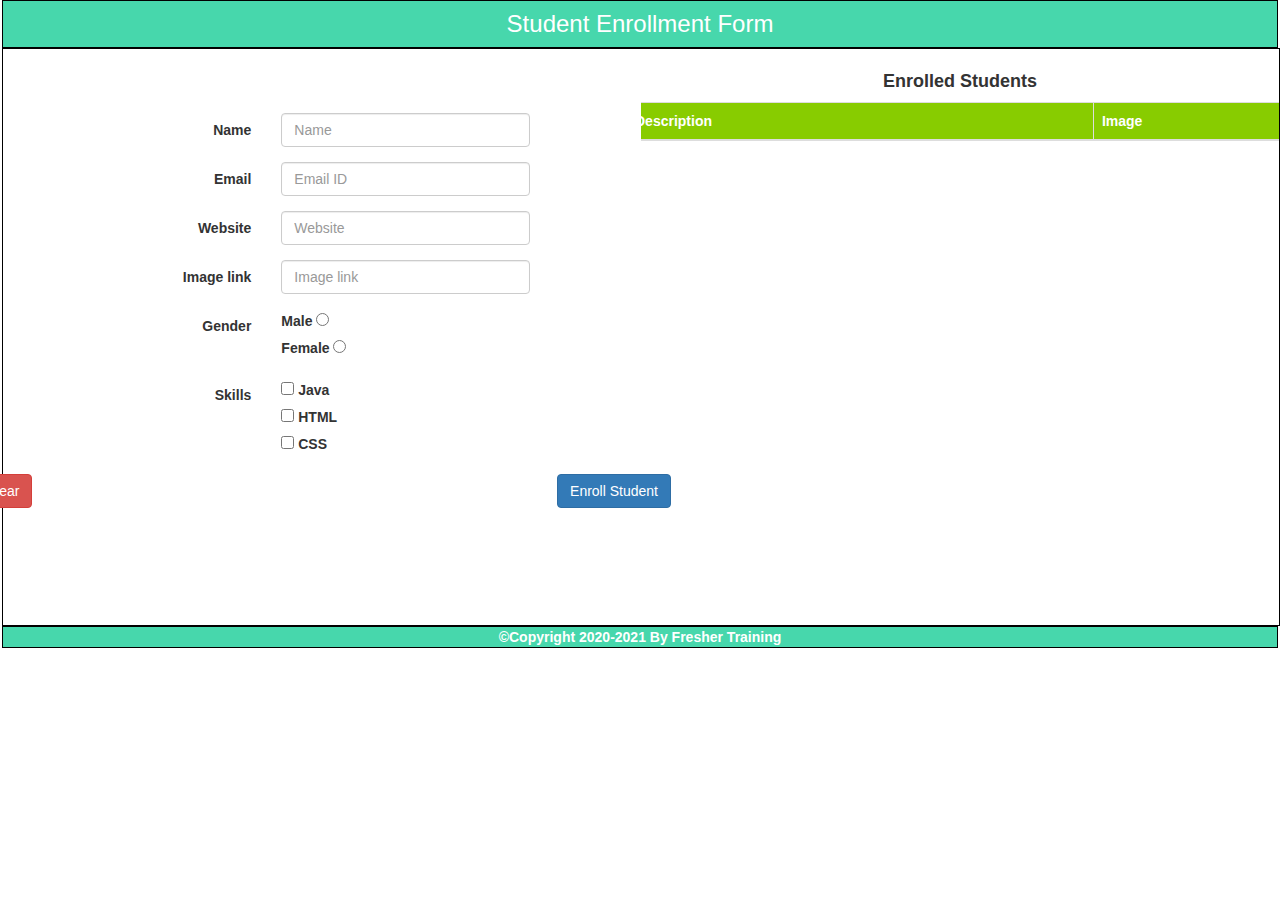
<file: index.html>
<!doctype html>
<html lang="en">
  <head>
    <!-- Required meta tags -->
    <meta charset="utf-8">
    <!-- For Responsive Look -->
    <meta name="viewport" content="width=device-width, initial-scale=1">

    <!-- Bootstrap CSS -->
    <link href="https://cdn.jsdelivr.net/npm/bootstrap@5.0.1/dist/css/bootstrap.min.css" rel="stylesheet" integrity="sha384-+0n0xVW2eSR5OomGNYDnhzAbDsOXxcvSN1TPprVMTNDbiYZCxYbOOl7+AMvyTG2x" crossorigin="anonymous">
    <link rel="stylesheet" href="https://maxcdn.bootstrapcdn.com/bootstrap/3.4.1/css/bootstrap.min.css">

    <!--Bootstrap Bundle with Popper -->
    <script src="https://cdn.jsdelivr.net/npm/bootstrap@5.0.1/dist/js/bootstrap.bundle.min.js" integrity="sha384-gtEjrD/SeCtmISkJkNUaaKMoLD0//ElJ19smozuHV6z3Iehds+3Ulb9Bn9Plx0x4" crossorigin="anonymous"></script>

    <script src="https://ajax.googleapis.com/ajax/libs/jquery/3.5.1/jquery.min.js"></script>


    <script src="myScript.js"></script>


    <link rel = "stylesheet" href = "Style.css">


    <title>Student Enrollment Form</title>
  </head>
    <body>
      <header>
        <h3>Student Enrollment Form</h3>
      </header>

      <div class="container-fluid">
      <!--Form -->
        <div class="row no-gutters">
          <div class="col-md-6 no-gutters" id="div1">
            
            <form name = "EnrollmentForm" method = "post" onsubmit="isValidForm(); return false" class = "form-horizontal">
              <!--UserNameor UserName -->
              <div class="row">
                <div class="form-group">
                    <label class="col-sm-5 text-center control-label" UserName="UserName">Name</label>
                    <div class="col-sm-5">
                      <input type="text" class="form-control" name="Name" id="UserName" placeholder="Name" required>
                    </div>
                </div>
              </div>

              <!--For Email -->
              <div class="row">
                <div class="form-group">
                    <label class="col-sm-5 text-center control-label" for="Email">Email</label>
                    <div class="col-sm-5">
                      <input type="email" class="form-control" name="Email" id="Email" placeholder="Email ID" required>
                    </div>
                </div>
              </div>

              <!--Website link -->
              <div class="row">
                <div class="form-group">
                    <label class="col-sm-5 text-center control-label" for="Website">Website</label>
                    <div class="col-sm-5">
                      <input type="url" class="form-control" name="Website" id="Website" placeholder="Website" required>
                    </div>
                </div>
              </div>

              <!--Image link -->
              <div class="row">
                <div class="form-group">
                    <label class="col-sm-5 text-center control-label" for="ImageLink">Image link</label>
                    <div class="col-sm-5">
                      <input type="text" class="form-control" name="Image Link" id="ImageLink" placeholder="Image link" required>
                    </div>    
                </div>
              </div>

              <!--For Gender Option -->
              <div class="row">
                <div class="form-group">
                  <label class="col-sm-5 text-center control-label">Gender</label>
                  <div class="col-sm-5">
                    <div class="form-check">
                      <label class="form-check-label" for="Male">Male</label>
                      <input class="form-check-input" type="radio" name="Gender" id="Male" value="Male">
                    </div>

                    <div class="form-check">
                      <label class="form-check-label" for="Female">Female</label>
                      <input class="form-check-input" type="radio" name="Gender" id="Female" value="Female">
                    </div>
                  </div>
                </div>
              </div>

              <!--For Skills Option -->
              <div class="row">
                <div class="form-group">
                  <label class="col-sm-5 text-center control-label">Skills</label>
                  <div class="col-sm-5">
                    <div class="form-check-inline">
                      <input class="form-check-input" type="checkbox" name="Skills" id="Java" value="Java">
                      <label class="form-check-label" for="Java">Java</label>
                    </div>
                    <div class="form-check-inline">
                      <input class="form-check-input" type="checkbox" name="Skills" id="HTML" value="HTML">
                      <label class="form-check-label" for="HTML">HTML</label>
                    </div>
                    <div class="form-check-inline">
                      <input class="form-check-input" type="checkbox" name="Skills" id="CSS" value="CSS">
                      <label class="form-check-label" for="CSS">CSS</label>
                    </div>
                  </div>
                </div>
              </div>
            
              <!-- Buttons -->
              <div class="row">
                <div class="form-group">
                  <!-- Enroll Button -->
                  <div class = "row">
                    <div class = "col">
                      <button type="submit" class="btn btn-primary pull-right" id = "subBtn">Enroll Student</button>
                    </div>
                    <!-- Clear Button -->
                    <div class = "col">
                      <button type="reset" class="btn btn-danger">Clear</button>
                    </div>
                  </div>
                </div>
              </div>

            </form>
          </div>


          <div class="child2 col-md-6 no-gutters" id="div2" style= "overflow:auto;">
            <h4>Enrolled Students</h4>
            <div class = "table-responsive m-1 row" >
              <table class="table table-bordered border #88cc00" id = "UserTable">
              <thead>
                <tr>
                  <th scope="col" width="70%" style="background-color:#88cc00">Description</th>
                  <th scope="col" width="30%" style="background-color:#88cc00">Image</th>
                </tr>
              </thead>
            </table>
          </div>
        </div>
      </div>
    </div>

    <!-- Footer -->
    <footer>
      <!-- Copyright -->
        ©Copyright 2020-2021 By Fresher Training
    </footer>
  </body>
</html>
</file>
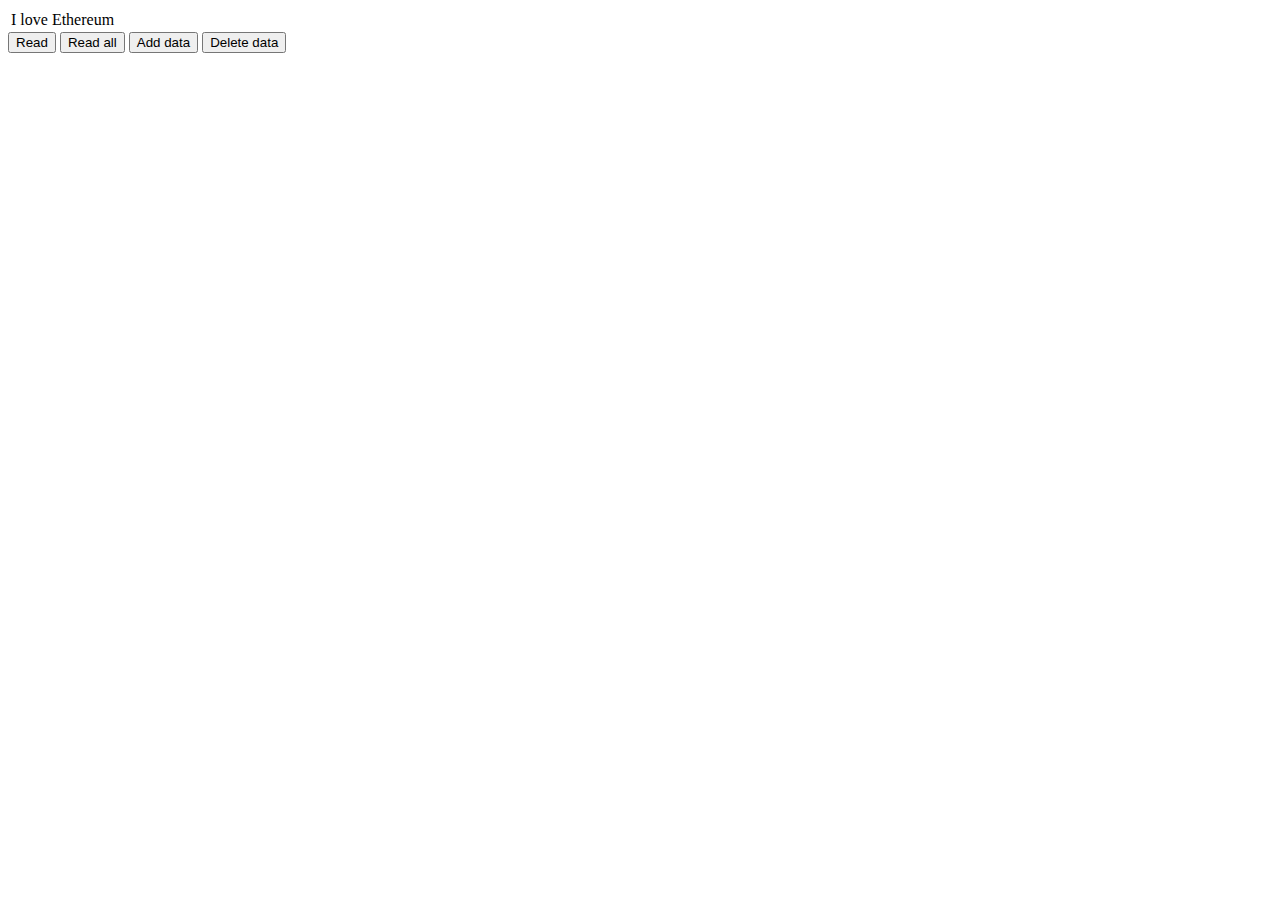
<file: test.html>
<!DOCTYPE html>

<html>
   <head>
      <meta http-equiv = "Content-Type" content = "text/html; charset = utf-8" />
      <script type = "text/javascript">
         
         const employeeData = [
            { id: "00-01", name: "gopal", age: 35, email: "gopal@tutorialspoint.com" },
            { id: "00-02", name: "prasad", age: 32, email: "prasad@tutorialspoint.com" }
         ];


         var db;
         var request = window.indexedDB.open("newDatabase", 1);
         
         request.onerror = function(event) {
            console.log("error: ");
         };
         
         request.onsuccess = function(event) {
            db = request.result;
            console.log("success: "+ db);
         };
         
         request.onupgradeneeded = function(event) {
            var db = event.target.result;
            var objectStore = db.createObjectStore("entry", {keyPath: "id"});
            
            for (var i in employeeData) {
               objectStore.add(employeeData[i]);
            }
         }
         
         function read() {
            var transaction = db.transaction(["entry"]);
            var objectStore = transaction.objectStore("entry");
            var request = objectStore.get("00-03");
            
            request.onerror = function(event) {
               alert("Unable to retrieve daa from database!");
            };
            
            request.onsuccess = function(event) {
               // Do something with the request.result!
               if(request.result) {
                  alert("Name: " + request.result.name + ", Age: " + request.result.age + ", Email: " + request.result.email);
               } else {
                  alert("Kenny couldn't be found in your database!");
               }
            };
         }
         
         function readAll() {
            var objectStore = db.transaction("entry").objectStore("entry");
            
            objectStore.openCursor().onsuccess = function(event) {
               var cursor = event.target.result;
               
               if (cursor) {
                  alert("Name for id " + cursor.key + " is " + cursor.value.name + ", Age: " + cursor.value.age + ", Email: " + cursor.value.email);
                  cursor.continue();
               } else {
                  alert("No more entries!");
               }
            };
         }
         
         function add() {
            var request = db.transaction(["entry"], "readwrite").objectStore("entry").add({ id: "00-03", name: "Kenny", age: 19, email: "kenny@planet.org"});
            
            request.onsuccess = function(event) {
               alert("Kenny has been added to your database.");
            };
            
            request.onerror = function(event) {
               alert("Unable to add data\r\nKenny is aready exist in your database! ");
            }
         }
         
         function remove() {
            var request = db.transaction(["entry"], "readwrite")
            .objectStore("entry")
            .delete("00-03");
            
            request.onsuccess = function(event) {
               alert("Kenny's entry has been removed from your database.");
            };
         }
         window.addEventListener("load", function(){
             alert("hello");
         });
      </script>
      
   </head>
   <body>
      <table>
        <tr>
          <td>
            I love Ethereum
          </td>
        </tr>
      </table>
      <button onclick = "read()">Read </button>
      <button onclick = "readAll()">Read all </button>
      <button onclick = "add()">Add data </button>
      <button onclick = "remove()">Delete data </button>
   </body>
</html>
</file>
<file: Style.css>
header {
	border: 1px solid black;
	text-align: center;
	color: white;
	background: #47D7AC;
	font: bolder;
 	margin-right: 2px;
 	margin-left: 2px;
}

h3 {
    margin-top: 10px;
}

h4 {
    padding-top: 2%;
    font-weight: bold;
    text-align: center;
}

thead {
  font-weight: bold;
  color: white;
}

td {
  color: black;	
  font-weight: normal;
}

table {
    width: 100%;
    margin: 0px;
}

@media screen and (min-width: 768px) {
  .div1 .div2 {
    height:100vh;
    width: 100vw
  }
}


ul {

  display: block;
  list-style-type: none;
  margin-top: 1em;
  margin-bottom: 1 em;
  margin-left: 0;
  margin-right: 0;
  padding-left: 0px;
}

div {
	/*border: 1px solid black;*/
}

#div1 {
	padding-top: 5%;
	padding-bottom: 8%;
}

#div2.col-md-6
{
  padding:0px !important;
}

footer {
	border: 1px solid black;
	text-align: center;
	color: white;
	background: #47D7AC;
	font-weight: bold;
	padding: 0px;
 	margin-right: 2px;
 	margin-left: 2px;
 	height: auto;
 	width: auto;
}


.container-fluid{
	border: 1px solid black;
	/*padding-left: 5%;*/
  	/*padding-right: 60%;*/
  	/*padding-top: 5%;*/
  	/*padding-bottom: 8%;*/
	margin-left: 2px;
  	/*width: 60%;*/

}

.container{
	border: 1px solid black;
	/*padding-left: 5%;
  	padding-right: 60%;
  	padding-top: 5%;
  	padding-bottom: 5%;
  	padding-right: auto;
  	padding-left: 5%;
  	margin-left: 2px;
  	width: 60%;*/

}

.responsive {
  
  max-width: 100%;
  max-height: 100%;
}
</file>
